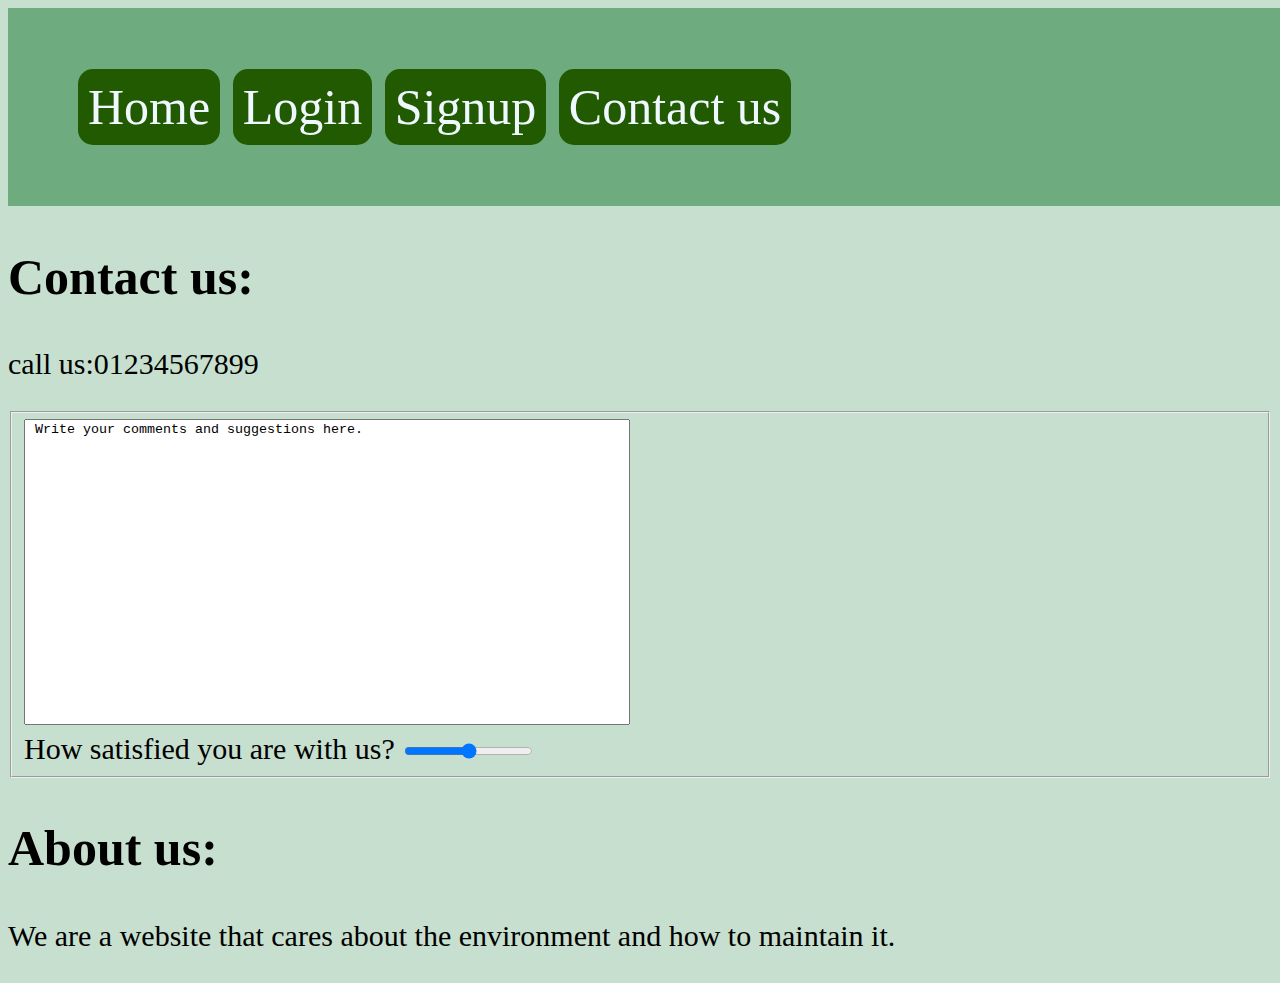
<file: contactus.html>
<!DOCTYPE html>
<html>
    <head> 
        <title>Contact and about us</title>
    </head>
    <body>
        <nav>
            <a href="home.html">Home</a>
            <a href="login.html">Login</a>
            <a href="signup.html">Signup</a>
            <a href="contactus.html">Contact us</a>
        </nav>
   <h2 style="text-align: left;">Contact us:</h2>
   <p> call us:01234567899</p>
   <fieldset>
   <form>
 <textarea> Write your comments and suggestions here.</textarea>
 <br>
 <label for="range">How satisfied you are with us?</label>
<input type="range" id="range">
   </form>
</fieldset>
<h2>About us:</h2>
<p>We are a website that cares about the environment and how to maintain it.</p>

<!--Stylesheet-->
<style>
    body{
    background-color: rgba(12, 118, 42, 0.23);
}
    nav{
    width: 100%;
    font-size: 50px;
    text-align: left;
    background-color:rgba(12, 118, 42, 0.478);
    padding:70px;
    display:block;
}
a{
   background-color: rgb(34, 90, 2);
   color: aliceblue;
   text-decoration: none;
   border-radius: 15px;
   padding: 10px;
}
p{
    font-size: 30px;
}
h2{
    font-size: 50px;
}
form{
    font-size: 30px;
}
textarea{
    resize: none;
    height: 300px;
    width: 600px;
}
</style>
    </body>
</html>
</file>
